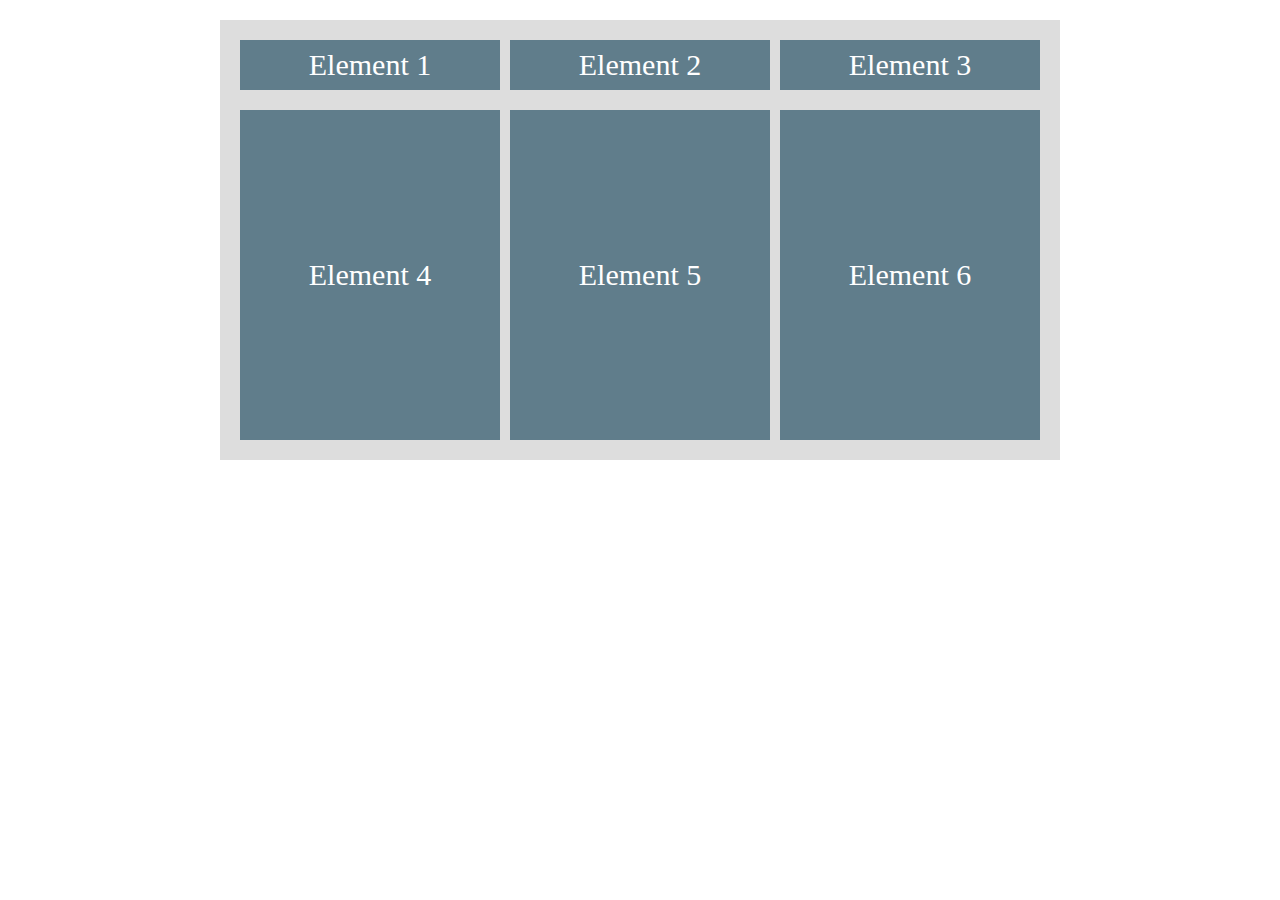
<file: index.html>
<!DOCTYPE html>
<html lang="en">
<head>
  <meta charset="UTF-8">
  <meta http-equiv="X-UA-Compatible" content="IE=edge">
  <meta name="viewport" content="width=device-width, initial-scale=1.0">
  <link rel="stylesheet" href="/css/master.css">
  <title>text-14</title>
</head>
<body>
  <div class="grid">
    <div></div>
    <div></div>
    <div></div>
    <div></div>
    <div></div>
    <div></div>
  </div>
  
</body>
</html>
</file>
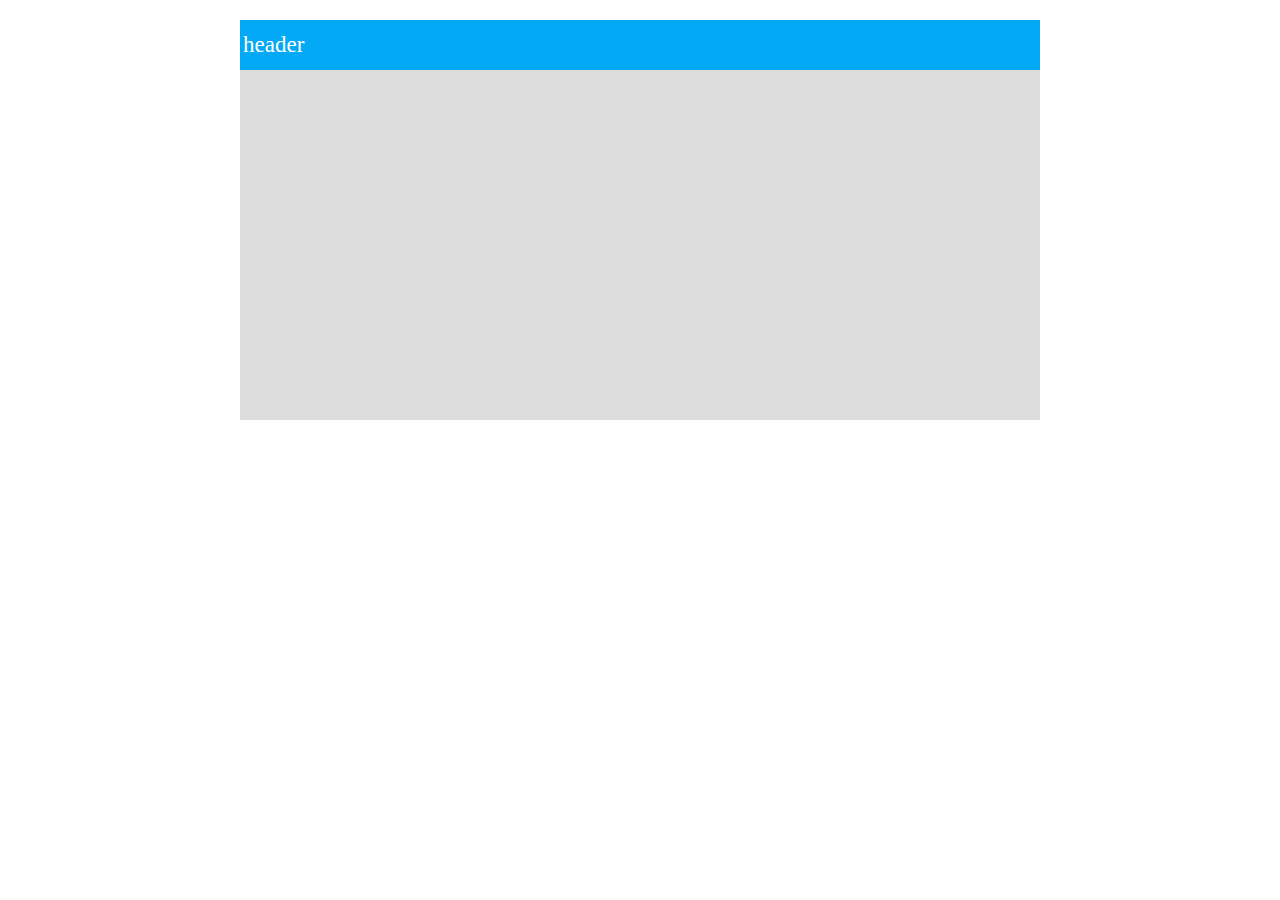
<file: 14-2/index.html>
<!DOCTYPE html>
<html lang="en">
<head>
  <meta charset="UTF-8">
  <meta http-equiv="X-UA-Compatible" content="IE=edge">
  <meta name="viewport" content="width=device-width, initial-scale=1.0">
  <title>Document</title>
  <link rel="stylesheet" href="/css/master.css">
</head>
<body>
  <div class="layout">
    <header></header>
    <section></section>
    <aside></aside>
    <footer></footer>
  </div>
</body>
</html>
</file>
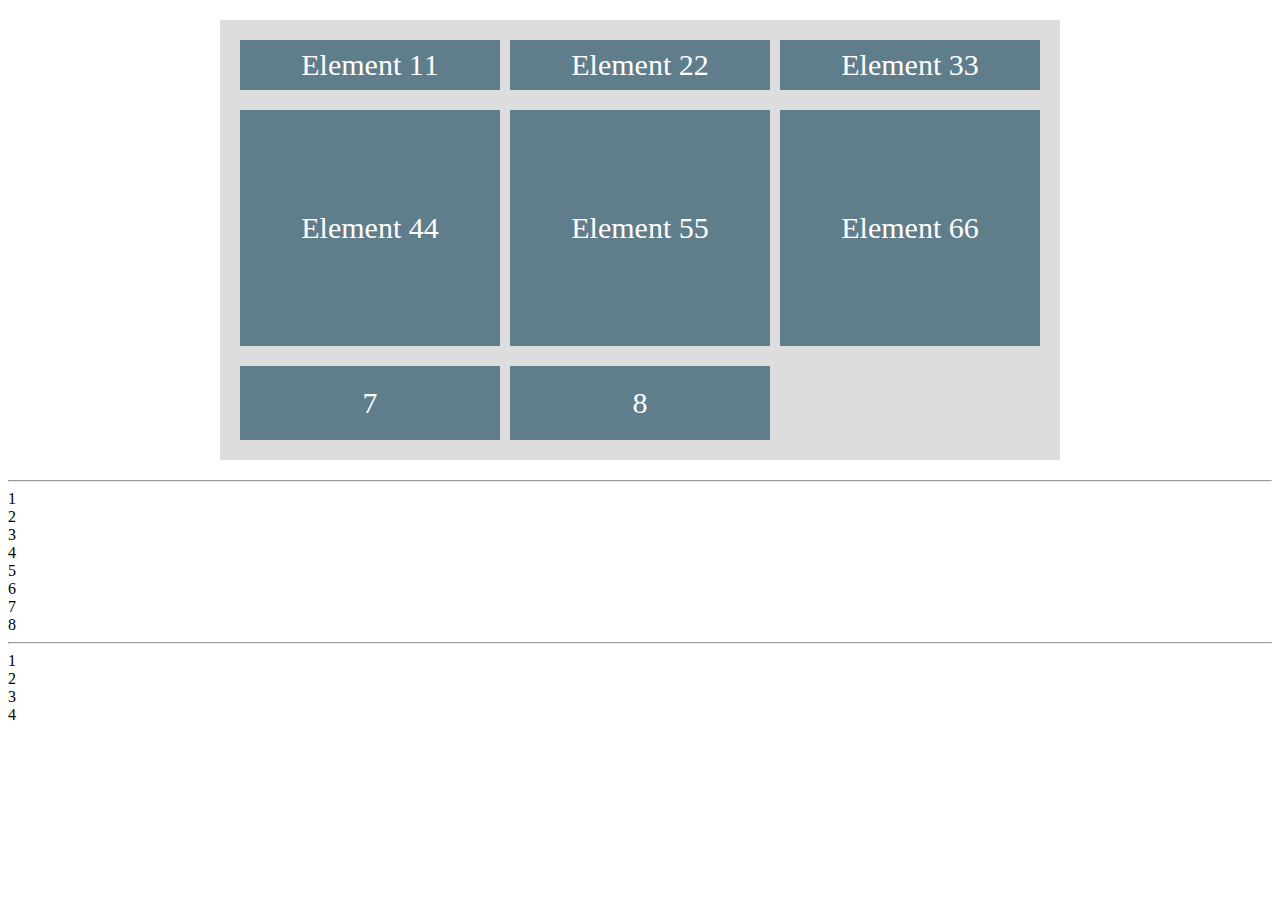
<file: 14=3/index.html>
<!DOCTYPE html>
<html lang="en">
<head>
  <meta charset="UTF-8">
  <meta http-equiv="X-UA-Compatible" content="IE=edge">
  <meta name="viewport" content="width=device-width, initial-scale=1.0">
  <title>Document</title>
  <link rel="stylesheet" href="/css/master.css">
</head>
<body>
  <div class="grid">
    <div>1</div>
    <div>2</div>
    <div>3</div>
    <div>4</div>
    <div>5</div>
    <div>6</div>
    <div>7</div>
    <div>8</div>
  </div>
  <hr>
  <div class="grid-2">
    <div class="one">1</div>
    <div class="two">2</div>
    <div class="three">3</div>
    <div class="four">4</div>
    <div class="five">5</div>
    <div class="six">6</div>
    <div class="seven">7</div>
    <div class="eight">8</div>
  </div>
  <hr>
  <div class="grid-3">
    <div>1</div>
    <div>2</div>
    <div>3</div>
    <div>4</div>
  </div
</body>
</html>
</file>
<file: css/master.css>
.grid {
  background-color: #ddd;
  margin: 20PX auto;
  padding: 20px;
  width: 800px;
  height: 400px;
  display: grid;
 grid-template-columns:repeat(3,auto) ;
 grid-template-rows: 50px 1fr;
row-gap: 20px;
column-gap: 10px; 

} 

.grid div{
  background-color: #607d8b;
  padding: 20px;
  display:flex;
  align-content: normal;
  justify-content: center;
  align-items: center;
  color:white;
 font-size: 30px;
}
.grid div:nth-of-type(1):before {
  content:"Element 1";
}

.grid div:nth-of-type(2):before{
  content: "Element 2";
}
.grid div:nth-of-type(3):before{
  content: "Element 3";
}
.grid div:nth-of-type(4):before{
  content: "Element 4";
}
.grid div:nth-of-type(5):before{
  content: "Element 5";
}
.grid div:nth-of-type(6):before{
  content: "Element 6";
}

.layout{
  margin: 20px auto;
  width: 800px;
  height: 400px; 
  background-color: #ddd; 
   display:grid;
   grid-template-columns: repeat(10, 1fr);
   grid-template-rows: 50px auto auto;
   grid-template-areas:"header header header header header  header header header header header section section section section section sections ection";
}
header{
  display: flex; 
  text-align: center;
  align-items: center;
  grid-area: header ;
  padding: 3px;
  background-color: #03a9f4;
}
.layout header:nth-of-type(1):before{
background-color: #03a9f4;
content: "header";
font-size: 23px;
color:white;
}
</file>
